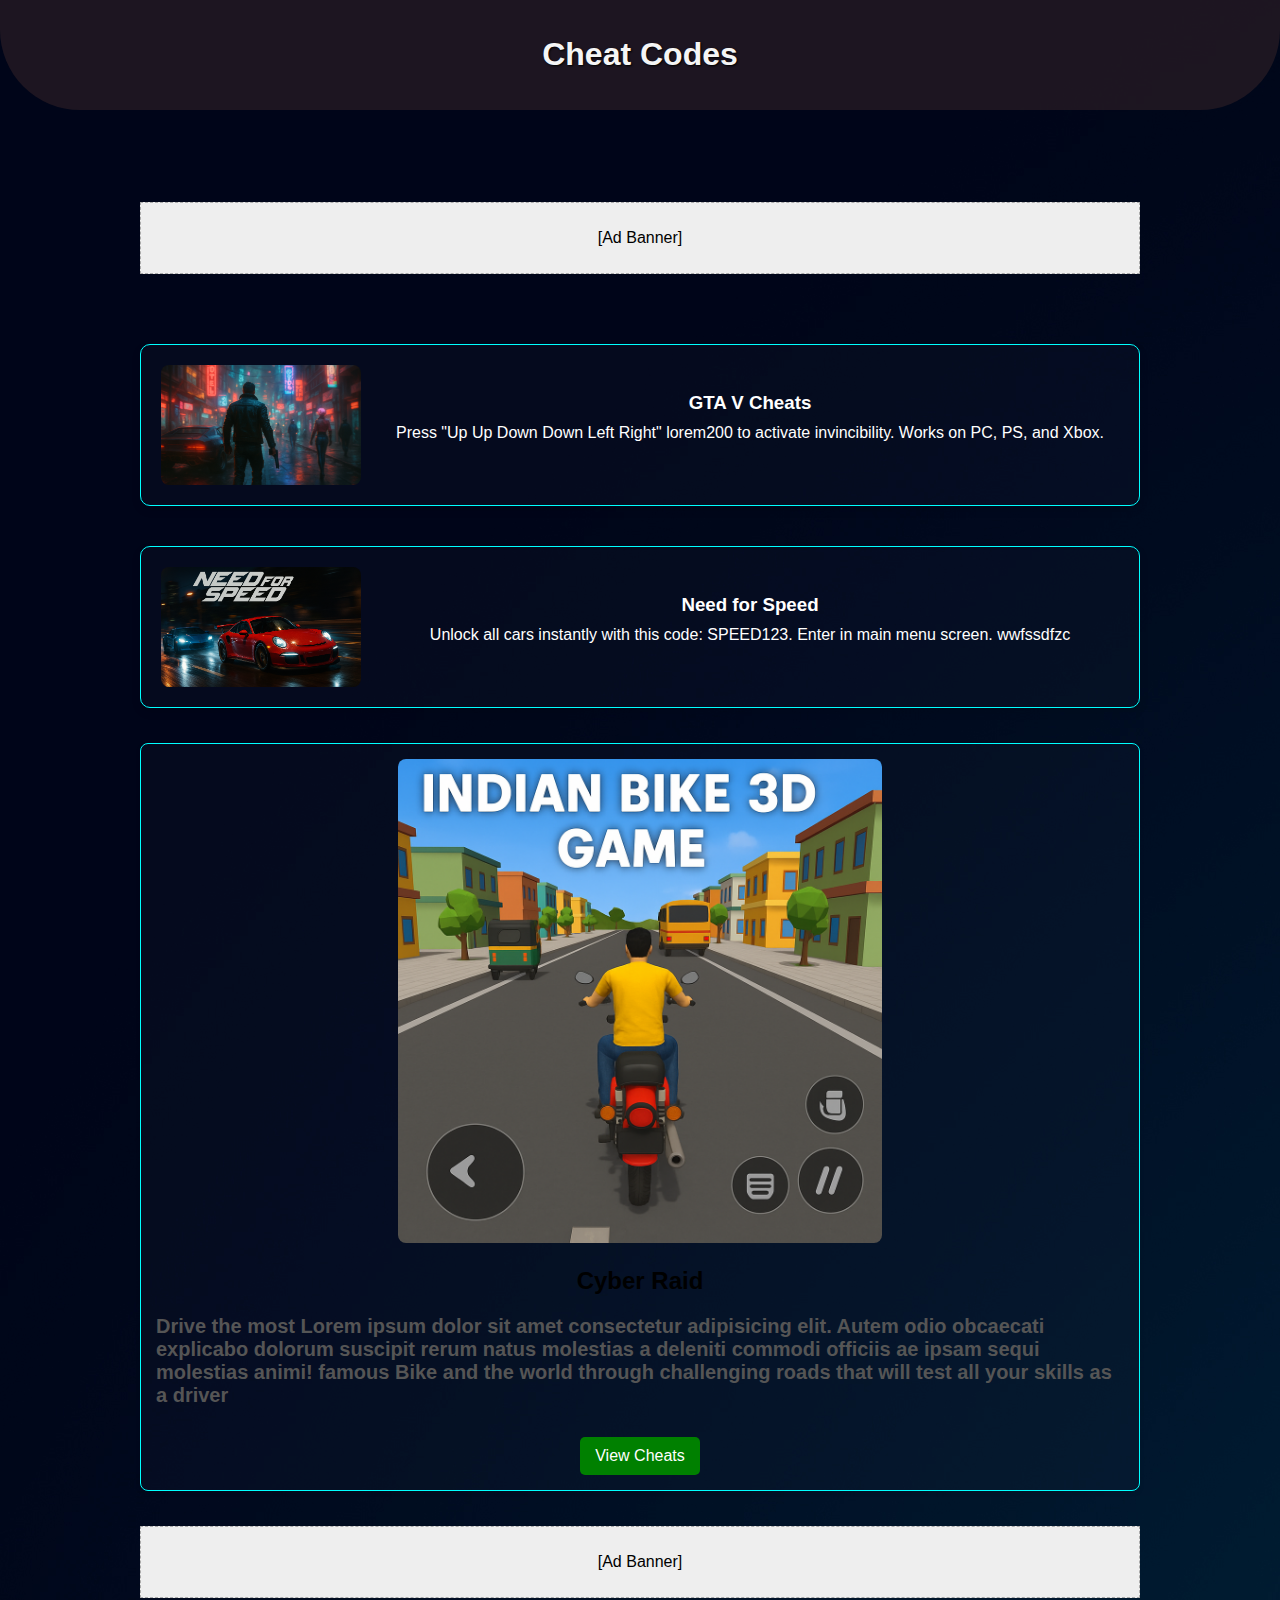
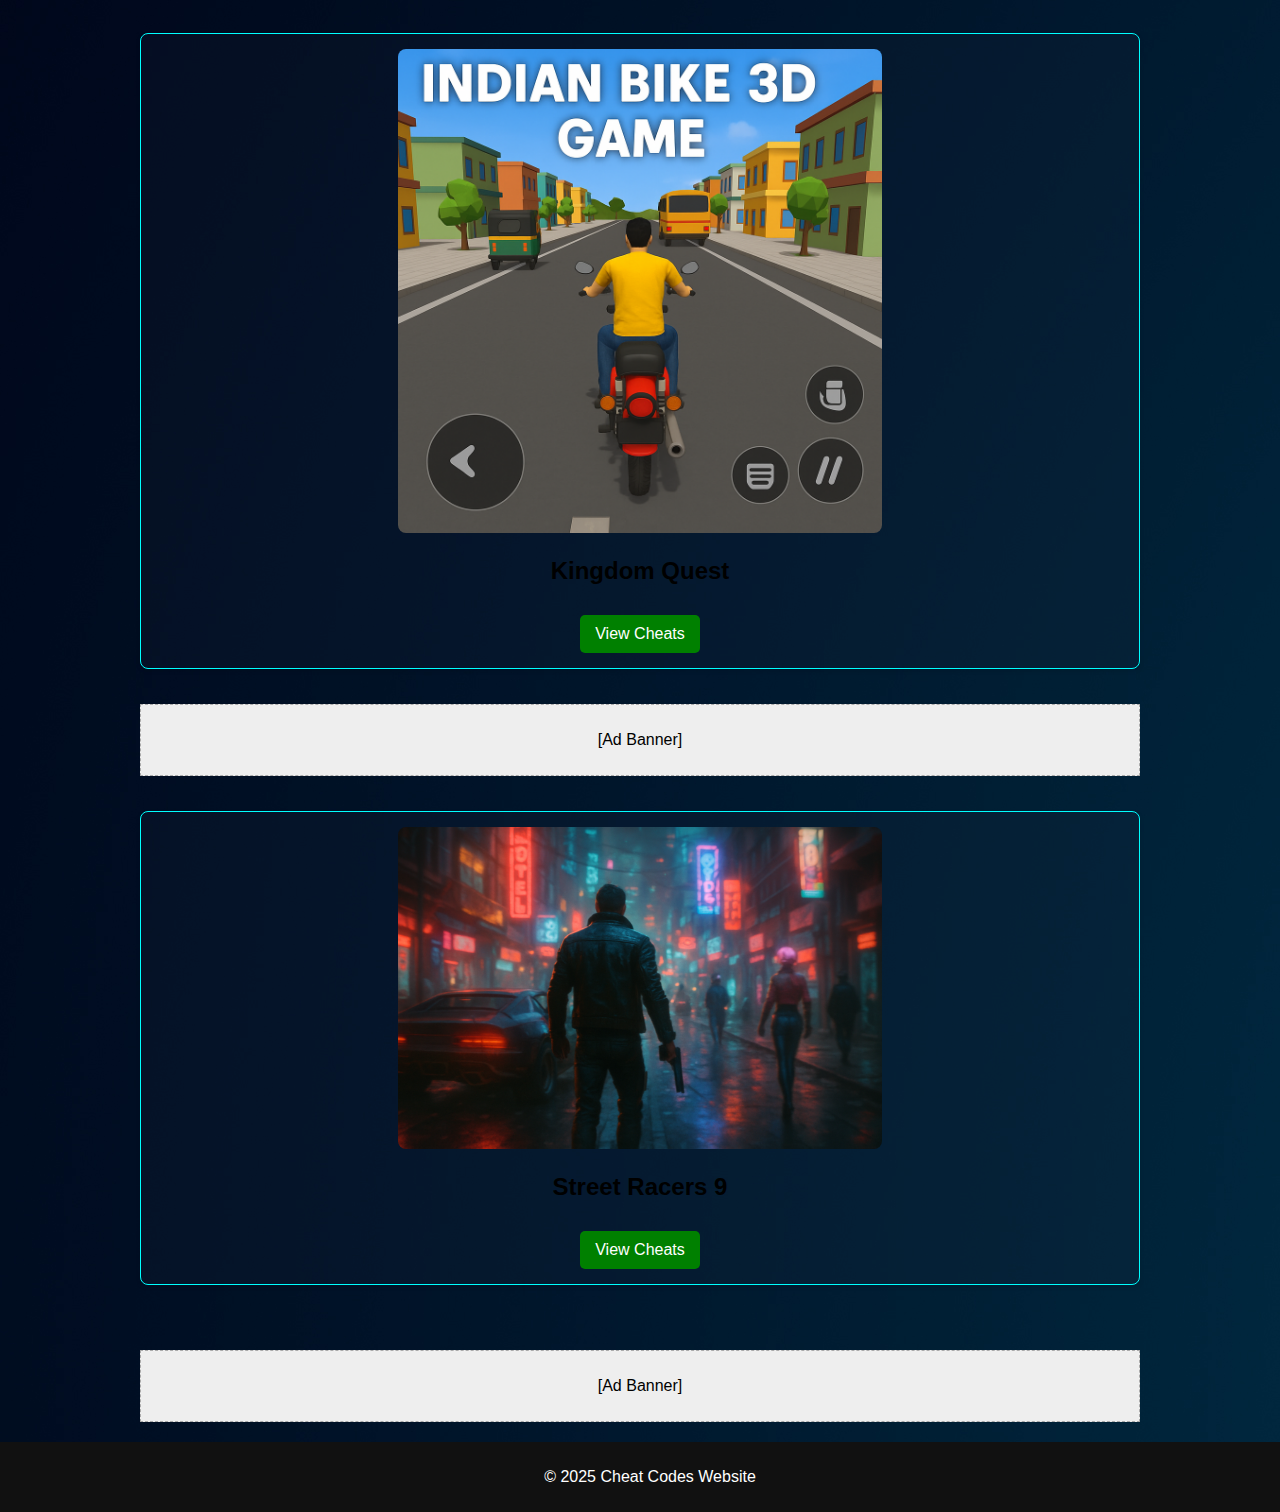
<file: cheat-code-website/index.html>
<!DOCTYPE html>
<html lang="en">

<head>
  <meta charset="UTF-8">
  <meta name="viewport" content="width=device-width, initial-scale=1.0">
  <title>Cheat Codes</title>
  <link rel="stylesheet" href="./responsive.css">
</head>

<body>

  <header class="header" id="up">
    <h1>Cheat Codes</h1>
  </header>
  <br><br><br><br>


  <div class="ad">
    <!-- Google AdSense Code  -->
    <p>[Ad Banner]</p>
  </div>

  <main>


    <div class="card" id="gtaCard">
      <img src="./assets/20250903_2218_Cyberpunk GTA Fusion_simple_compose_01k487m92efwga6qe9ekvwr5pj.png" alt="Game">
      <div class="card-content">
        <h3>GTA V Cheats</h3>
        <p>Press "Up Up Down Down Left Right" lorem200 to activate invincibility. Works on PC, PS, and Xbox.</p>
      </div>
    </div>

    <div id="gtaModal" class="modal">
      <div class="modal-content">
        <span class="close" id="closeModal">&times;</span>
        <h2>GTA 5 Cheat Codes</h2>
        <ul class="cheats-list">
          <li>Invincibility: PAINKILLER</li>
          <li>Lower Wanted Level: LAWYERUP</li>
          <li>Raise Wanted Level: FUGITIVE</li>
          <li>Recharge Ability: POWERUP</li>
          <li>Spawn Bike: BMX</li>
        </ul>
      </div>
    </div>

    <div class="card" id="nfsCard">
      <img src="./assets/20250903_2309_Need for Speed_simple_compose_01k48agq2ef8gram7c5h78we5h.png" alt="Game">
      <div class="card-content">
        <h3>Need for Speed</h3>
        <p>Unlock all cars instantly with this code: SPEED123. Enter in main menu screen. wwfssdfzc</p>
      </div>
    </div>

    <div id="nfsModal" class="modal">
      <div class="modal-content">
        <span class="close" id="closeNfsModal">&times;</span>
        <h2>Need for Speed Cheat Codes</h2>
        <ul class="cheats-list">
          <li>Unlock All Cars: SPEED123</li>
          <li>Infinite Nitrous: BOOST</li>
          <li>All Tracks: RACEWAY</li>
          <li>Max Money: CASHFLOW</li>
          <li>Police Off: FREEDOM</li>
          <li>Damage Proof: ARMOR</li>
        </ul>
      </div>
    </div>

  
    <div class="game-card">
      <img src="./assets/20250902_2318_3D Indian Bike Game_simple_compose_01k45rmv21fsbv172sv6vbe7hh.png" alt="Game 1">
      <h2 class="game-title">Cyber Raid </h2>
      <p class="para">Drive the most
        Lorem ipsum dolor sit amet consectetur adipisicing elit. Autem odio obcaecati explicabo dolorum suscipit
        rerum natus molestias a deleniti commodi officiis
        ae ipsam sequi molestias animi! famous
        Bike and the world through challenging roads that will test all your skills as a driver</p>
      <a href="#waitButton" class="btn">View Cheats</a>
    </div>

    <div class="ad">
      <!-- Google AdSense Code  -->
      <p>[Ad Banner]</p>
    </div>

    <div class="game-card">
      <img src="./assets/20250902_2318_3D Indian Bike Game_simple_compose_01k45rmv21fsbv172sv6vbe7hh.png" alt="Game 2">
      <h2 class="game-title">Kingdom Quest</h2>
      <a href="#waitButton" class="btn">View Cheats</a>
    </div>

    <!-- Ad -->
    <div class="ad">
      <!-- Google AdSense Code  -->
      <p>[Ad Banner]</p>
    </div>

    <div class="game-card">
      <img src="./assets/20250903_2218_Cyberpunk GTA Fusion_simple_compose_01k487m92efwga6qe9ekvwr5pj.png" alt="Game 3">
      <h2 class="game-title">Street Racers 9</h2>
      <a href="#waitButton" class="btn">View Cheats</a>
    </div>
  </main>

  <!-- Ad -->
  <div class="ad">
    <!-- Google AdSense Code  -->
    <p>[Ad Banner]</p>
  </div>

  <div class="wait-btn">
    <a href="./cheatsheet.html" target="_blank" id="waitButton">Wait 5 Seconds</a>
  </div>

  <footer>
    <p>© 2025 Cheat Codes Website</p>
  </footer>

  <script src="./script.js"></script>
</body>

</html>
</file>
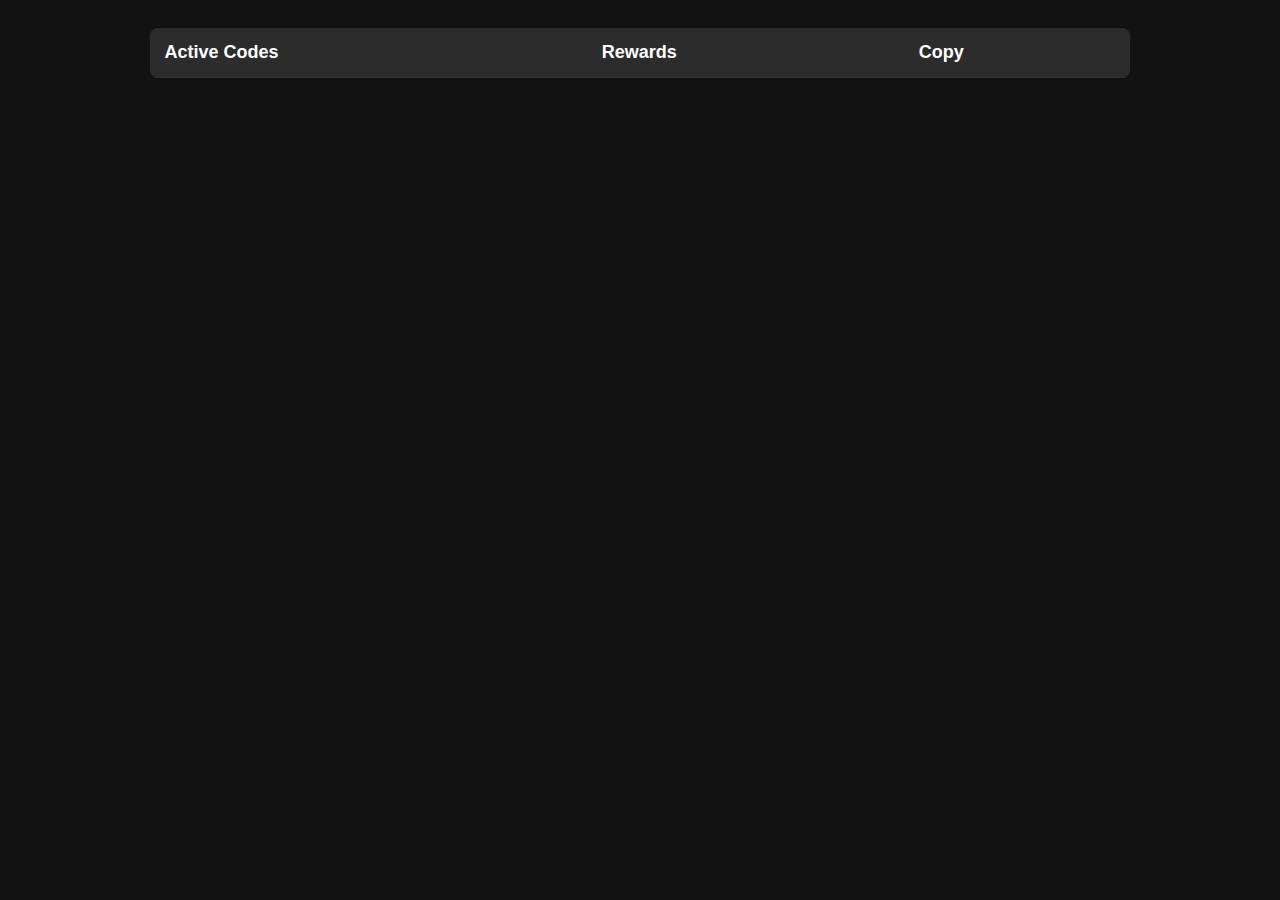
<file: cheat-code-website/cheatsheet.html>
<!DOCTYPE html>
<html lang="en">

<head>
    <meta charset="UTF-8">
    <meta name="viewport" content="width=device-width, initial-scale=1.0">
    <title>Game Cheats</title>
    <style>
        body {
            font-family: Arial, sans-serif;
            background: #121212;
            color: #fff;
            display: flex;
            justify-content: center;
            padding: 20px;
        }

        table {
            width: 80%;
            border-collapse: collapse;
            background: #1e1e1e;
            border-radius: 8px;
            overflow: hidden;
        }

        th,
        td {
            padding: 14px;
            text-align: left;
            border-bottom: 1px solid #333;
        }

        th {
            background: #2c2c2c;
            font-size: 18px;
        }

        tr:hover {
            background: #2a2a2a;
        }

        .copy-btn {
            background: #4cafef;
            color: #fff;
            border: none;
            padding: 6px 12px;
            border-radius: 6px;
            cursor: pointer;
            font-size: 14px;
            transition: 0.3s;
        }

        .copy-btn:hover {
            background: #3b9ad6;
        }
    </style>
</head>

<body>
    <table id="cheatTable">
        <thead>
            <tr>
                <th>Active Codes</th>
                <th>Rewards</th>
                <th>Copy</th>
            </tr>
        </thead>
        <tbody></tbody>
    </table>

    <script>
        const sheetURL = "https://docs.google.com/spreadsheets/d/e/2PACX-1vRgM_UqHxgZYULQN4-96UIZHLZMECO-49QRBn0qpfD7BlE-ZE8m3e7BxeP-_fayKg8hee_5uG-led71/pub?output=csv";

        fetch(sheetURL)
            .then(response => response.text())
            .then(data => {
                const rows = data.split("\n").slice(1); // skip header
                const tbody = document.querySelector("#cheatTable tbody");

                rows.forEach(row => {
                    if (row.trim() === "") return;
                    const cols = row.split(",");
                    const code = cols[0].trim();
                    const reward = cols[1].trim();

                    const tr = document.createElement("tr");
                    tr.innerHTML = `
            <td>${code}</td>
            <td>${reward}</td>
            <td><button class="copy-btn" onclick="copyCode('${code}')">Copy</button></td>
          `;
                    tbody.appendChild(tr);
                });
            });

        function copyCode(code) {
            navigator.clipboard.writeText(code).then(() => {
                alert("Copied: " + code);
            });
        }
    </script>
</body>

</html>
</file>
<file: cheat-code-website/responsive.css>
body {
    font-family: Arial, sans-serif;
    margin: 0;

    background-image: url("./assets/abstract-textured-backgound.jpg");
    /* background: #334d50;
    background: -webkit-linear-gradient(to right, #cbcaa5, #334d50);
    background: linear-gradient(to right, #cbcaa5, #334d50); */

    text-align: center;
}


header {
    color: whitesmoke;
    padding: 15px;
    text-shadow: 1px 1px 2px black;
}


.header {
    /* position: fixed; */
    /* top: 0;
    left: 0;
    right: 0; */
    /* padding: 0; */
    /* color: rgb(255, 255, 255); */
    background: #422c2c6f;
    text-align: center;
    border-radius: 0 0 80px 80px;
}

main {
    display: flex;
    flex-direction: column;
    align-items: center;
    padding: 20px;
}

.game-card {
    background: #292a4722;
    border: 1px solid aqua;
    border-radius: 8px;
    margin: 15px;
    padding: 15px;
    width: 100%;
    max-width: 900px;
    box-shadow: 0 2px 5px rgba(0, 0, 0, 0.1);
    box-sizing: border-box;
}

.game-card:hover {
    transform: scale(1.02);
    transition: transform 0.2s;
}

.game-card:hover .game-title {
    transform: scale(1.1);
    color: rgb(71, 65, 254);
}

.game-card img {
    width: 50%;
    border-radius: 8px;
}

.btn {
    display: inline-block;
    margin-top: 10px;
    padding: 10px 15px;
    background: green;
    color: white;
    text-decoration: none;
    border-radius: 5px;
}

.ad {
    margin: 20px 0;
    background: #eee;
    padding: 10px;
    border: 1px dashed #aaa;
    width: 100%;
    max-width: 900px;
    box-sizing: border-box;
    margin-left: auto;
    margin-right: auto;
}

.video-container {
    color: aqua;
    margin: 20px 0;
    text-align: center;
    padding: 20px;
    background-color: #7d90e30c;
    width: auto;
    height: auto;
    border-radius: 15px;
    transition: transform 0.2s ease-in-out;
}

.video-container:hover {
    transform: scale(1.05);
}

footer {
    background: #111;
    color: white;
    padding: 10px;
    width: 100%;
}

.para {
    font-weight: bold;
    text-align: left;
    font-family: poppins, sans-serif;
    font-size: 20px;
    color: #555;
    margin-top: 10px;
}



/* pop cards */
.card {
    display: flex;
    align-items: center;
    background: #292a4722;
    border-radius: 10px;
    border: 1px solid aqua;
    box-shadow: 0 4px 10px rgba(0, 0, 0, 0.1);
    margin: 20px 0;
    padding: 20px;
    transition: transform 0.2s ease-in-out;
    width: 100%;
    max-width: 900px;
    box-sizing: border-box;
    cursor: pointer;
}

.card:hover {
    transform: scale(1.02);
}

.card img {
    width: 200px;
    height: 120px;
    border-radius: 8px;
    object-fit: cover;
    margin-right: 20px;
    flex-shrink: 0;
}

.card-content {
    flex: 1;
}

.card-content h3 {
    margin: 0;
    color: #ffffff;
}

.card-content p {
    color: #ffffff;
    margin-top: 10px;
}

/* pop-up-cards */
.modal {
      display: none; /* Hidden by default */
      position: fixed;
      z-index: 1000;
      left: 0;
      top: 0;
      width: 100%;
      height: 100%;
      overflow: auto;
      background-color: rgba(0,0,0,0.6);
    }

    /* Modal content */
    .modal-content {
      background-color: #fff;
      margin: 10% auto;
      padding: 20px;
      border-radius: 8px;
      width: 90%;
      max-width: 500px;
      box-shadow: 0 4px 10px rgba(0,0,0,0.3);
      animation: fadeIn 0.3s ease;
    }

    @keyframes fadeIn {
      from {opacity: 0; transform: translateY(-20px);}
      to {opacity: 1; transform: translateY(0);}
    }

    /* Close button */
    .close {
      float: right;
      font-size: 24px;
      font-weight: bold;
      color: #333;
      cursor: pointer;
    }

    .close:hover {
      color: red;
    }

    .cheats-list {
      margin-top: 15px;
    }

    .cheats-list li {
      padding: 5px 0;
      border-bottom: 1px solid #eee;
    }

/* Mobile Responsive Styles */
@media (max-width: 768px) {
    /* Header adjustments */
    .header {
        border-radius: 0 0 40px 40px;
    }
    
    header h1 {
        font-size: 1.8rem;
    }

    /* Main content padding */
    main {
        padding: 10px;
    }

    /* Game cards */
    .game-card {
        margin: 10px 0;
        padding: 15px;
        width: 95%;
    }

    .game-card img {
        width: 80%;
        max-width: 250px;
    }

    .game-title {
        font-size: 1.4rem;
    }

    .para {
        font-size: 16px;
        text-align: center;
    }

    /* Card styles for mobile */
    .card {
        flex-direction: column;
        text-align: center;
        margin: 15px 0;
        padding: 15px;
        width: 95%;
    }

    .card img {
        width: 80%;
        max-width: 200px;
        height: auto;
        margin: 0 0 15px 0;
    }

    .card-content h3 {
        font-size: 1.2rem;
    }

    .card-content p {
        font-size: 14px;
    }

    /* Button adjustments */
    .btn {
        padding: 12px 20px;
        font-size: 16px;
    }

    /* Ad adjustments */
    .ad {
        width: 95%;
        margin: 15px 0;
        padding: 15px;
    }

    /* Modal adjustments */
    .modal-content {
        width: 95%;
        margin: 20% auto;
        padding: 15px;
    }

    .close {
        font-size: 20px;
    }

    /* Video container */
    .video-container {
        margin: 15px 0;
        padding: 15px;
    }
}

/* Extra small screens */
@media (max-width: 480px) {
    header h1 {
        font-size: 1.5rem;
    }

    .game-card {
        padding: 12px;
        width: 98%;
    }

    .game-card img {
        width: 90%;
    }

    .para {
        font-size: 14px;
    }

    .card {
        padding: 12px;
        width: 98%;
    }

    .btn {
        padding: 10px 15px;
        font-size: 14px;
    }

    .modal-content {
        width: 98%;
        margin: 30% auto;
        padding: 12px;
    }
}

/* Tablet landscape */
@media (min-width: 769px) and (max-width: 1024px) {
    .game-card {
        width: 90%;
        max-width: 700px;
    }

    .card {
        width: 90%;
        max-width: 700px;
    }

    .ad {
        width: 90%;
        max-width: 700px;
        margin: 20px auto;
        text-align: center;
    }
}

/* Large screens */
@media (min-width: 1200px) {
    main {
        padding: 30px;
    }

    .game-card,
    .card,
    .ad {
        max-width: 1000px;
    }
}

.wait-btn {
    /* display: none; */
    margin: 20px 0;
}
.wait-btn a {
    display: inline-block;
    margin-top: 10px;
    padding: 10px 15px;
    background: green;
    color: white;
    text-decoration: none;
    border-radius: 5px;
}
</file>
